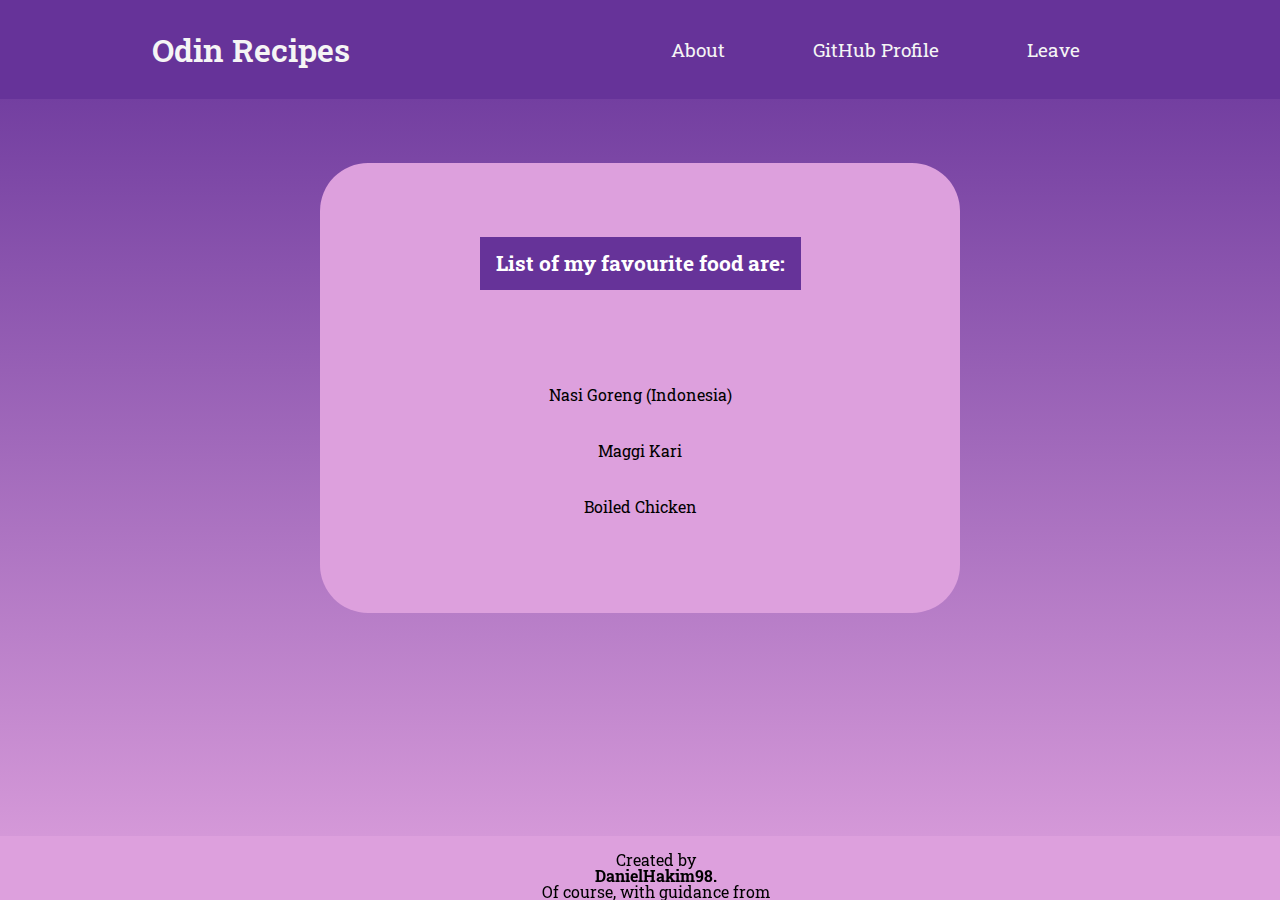
<file: index.html>
<!DOCTYPE html>
<html lang="en">
<head>
    <meta charset="UTF-8">
    <meta http-equiv="X-UA-Compatible" content="IE=edge">
    <meta name="viewport" content="width=device-width, initial-scale=1.0">
    <link href="css/reset.css" rel="stylesheet" type="text/css">
    <link href="css/main.css" rel="stylesheet" type="text/css">
    <title>Odin Recipes by Daniel Hakim</title>
</head>
<body>
    <header>
        <div class="header-logo">Odin Recipes</div>
        <nav>
            <ul>
                <li><a href="#">About</a></li>
                <li><a href="https://github.com/DanielHakim98">GitHub Profile</a></li>
                <li><a href="#">Leave</a></li>
            </ul>
        </nav>
    </header>
    <div class="listing">
        <p class="list">List of my favourite food are:</p>
        <ul>
            <li><a href="recipes/nasigoreng.html">Nasi Goreng (Indonesia)</a></li>
            <li><a href="recipes/maggikari.html">Maggi Kari</a></li>
            <li><a href="recipes/boiledchicken.html">Boiled Chicken</a></li>
        </ul>
    </div>
    <!-- <p id="read"> All recipes right and work belongs to their respective owners and content creators. I am merely copying the recipes from them for HTML practices.</p> -->
    <footer>
        <!-- <p id="read"> All recipes right and work belongs to their respective owners and content creators. I am merely copying the recipes from them for HTML practices.</p> -->
        <div class="footer">
            <p>Created by</p>
            <span><a href="https://github.com/DanielHakim98">DanielHakim98.</a></span>
            <p>Of course, with guidance from</p>
            <span><a href="https://www.theodinproject.com/">The Odin Project.</a></span>
            <p>and other resources on Internet.</p>
            <p> All recipes right and work belongs to their respective owners and content creators. I am merely copying the recipes from them for HTML practices.</p>
        </div>
    </footer>
</body>
</html>
</file>
<file: css/main.css>
@import url('https://fonts.googleapis.com/css2?family=Roboto+Slab:wght@200;400;700&display=swap');
body{
    font-family: 'Roboto Slab', serif;
    font-weight: 400;
    text-align: center;
    background:linear-gradient(rebeccapurple,plum);
    display: flex;
    flex-direction: column;
    align-content: space-between;
    height: 100vh; 
}

header{
    display: flex;
    justify-content: space-around;
    align-items: center;
    background-color: rebeccapurple;
    color: whitesmoke;
    padding: 1rem;
    flex-wrap: wrap;
}

.header-logo{
    font-size: 2rem;
    font-weight: 600;
    margin: 0.5rem;
}

nav{
    padding: 1rem;
    margin: 0.5rem;
}

nav ul{
    display: flex;
    gap: 1.5rem;
    justify-content: space-between;
    flex-wrap:wrap;
}

nav a{
    text-decoration: none;
    color: whitesmoke;
    padding: 1rem;
    transition: padding 200ms;
    font-size: 1.2rem;
    margin: 1rem;
}

nav a:hover{
    padding: 1rem 2rem; 
    font-weight: 600;
    color: rebeccapurple;
    background-color: plum;
    transition: 200ms;
}

.listing{
    height: 50%;
    width: 50%;
    box-shadow: none;
    box-sizing: border-box;
    margin: 4rem auto;
    display:flex;
    flex-direction: column;
    justify-content: space-evenly;
    align-items: center;
    background-color:plum;
    transition: padding 200ms;
    border-radius: 3rem;
}

.listing:hover{
    box-shadow: 0 1px 6px rgba(32,33,36,.28);
    transition: 200ms;
    padding: 3rem;
}

.listing li{
    padding: 1rem;
    margin: 0.5rem;
    transition: padding 400ms;
}

.listing li:hover{
    padding: 1.5rem;
    margin: 0.5rem;
    border: 1px solid rebeccapurple ;
    transition: 200ms;
}
.listing a{
    color: black;
    text-decoration: none;
    padding: 1rem;
} 

.listing a:hover{
    color: white;
    font-weight:600;
    text-decoration: underline;
    padding: 1rem;
} 

.list{
    font-size: 1.3rem;
    font-weight: 700;
    color: white;
    background-color: rebeccapurple;
    padding: 1rem;
}

#read{
    border: 1px solid crimson;
    margin: auto;
    padding: 0.5rem;
    width: 30%;   
}
footer{
    position: fixed;
    bottom: 0;
    height: 2rem;
    width: 100%;
    display: flex;
    justify-content: center;
    align-items: center;
    background-color: plum;
    padding: 1rem;
    flex-wrap: wrap;
}

span{
    font-weight: 700;
    display: inline-block;
    margin: 0 1ch;
}

footer a{
    text-decoration:none;
    color: black;
}
</file>
